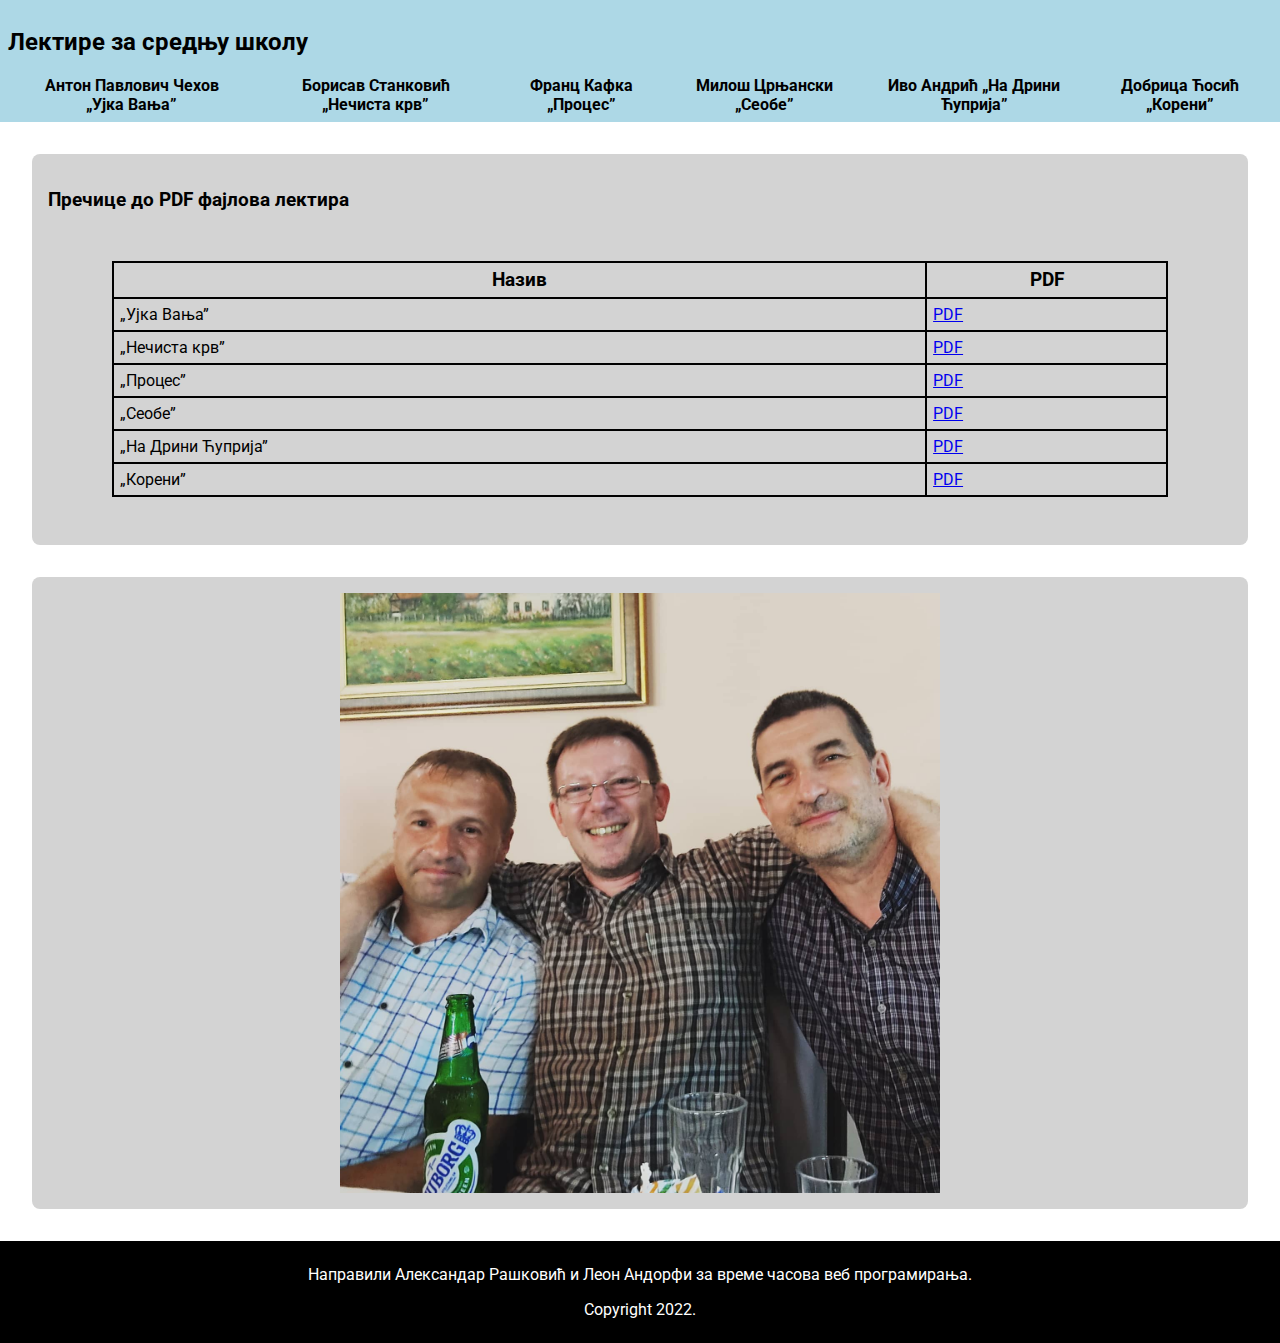
<file: index.html>
<!DOCTYPE html>
<html lang="en">
<head>
    <meta charset="UTF-8">
    <meta name="viewport" content="width=device-width, initial-scale=1.0">
    <title>Лектире за средњу школу</title>
    <link rel="preconnect" href="https://fonts.googleapis.com">
<link rel="preconnect" href="https://fonts.gstatic.com" crossorigin>
<link href="https://fonts.googleapis.com/css2?family=Roboto:wght@300;400;700&display=swap" rel="stylesheet">
    <link rel="stylesheet" href="style.css">
</head>
<body>
    <header>
        <h2><a href="index.html">Лектире за средњу школу</a></h2>
        <nav>
            <ul>
                <li>
                    <a href="ujkavanja.html">Антон Павлович Чехов „Ујка Вања”</a>
                </li>
                <li>
                    <a href="necistakrv.html">Борисав Станковић „Нечиста крв”</a>
                </li>
                <li>
                    <a href="proces.html">Франц Кафка „Процес”</a>
                </li>
                <li>
                    <a href="seobe.html">Милош Црњански „Сеобе”</a>
                </li>
                <li>
                    <a href="nadrinicuprija.html">Иво Андрић „На Дрини Ћуприја”</a>
                </li>
                <li>
                    <a href="koreni.html">Добрица Ћосић „Корени”</a>
                </li>
            </ul>
        </nav>
    </header>
    <main>
        <section>
            <h3>Пречице до PDF фајлова лектира</h3>
            <table>
                <tr>
                    <th>Назив</th>
                    <th>PDF</th>
                </tr>
                <tr>
                    <td>„Ујка Вања”</td>
                    <td><a href="https://gimnazijadg.files.wordpress.com/2014/10/anton-pavlovic48d-c48dehov-ujka-vanja.pdf" target="_blank">PDF</a></td>
                </tr>
                <tr>
                    <td>„Нечиста крв”</td>
                    <td><a href="https://majinisrednjoskolci.files.wordpress.com/2015/10/necista_krv.pdf" target="_blank">PDF</a></td>
                </tr>
                <tr>
                    <td>„Процес”</td>
                    <td><a href="https://www.rastko.rs/drama/ssd/ssd19/m_milenkovic.pdf" target="_blank">PDF</a></td>
                </tr>
                <tr>
                    <td>„Сеобе”</td>
                    <td><a href="https://tamoiovde.files.wordpress.com/2012/06/seobe-miloc5a1-crnjanski-1-knjiga.pdf" target="_blank">PDF</a></td>
                </tr>
                <tr>
                    <td>„На Дрини Ћуприја”</td>
                    <td><a href="https://znakovi.files.wordpress.com/2011/05/ivo-andric-na-drini-cuprija.pdf" target="_blank">PDF</a></td>
                </tr>
                <tr>
                    <td>„Корени”</td>
                    <td><a href="https://gimnazijadg.files.wordpress.com/2011/08/dobrica-cosic-koreni.pdf" target="_blank">PDF</a></td>
                </tr>
            </table>
        </section>

        <section>
            <img src="Screenshot_20221218-204444~2.png" width="600px" alt=":)">
        </section>

    </main>
    <footer>
        <p>Направили Александар Рашковић и Леон Андорфи за време часова веб програмирања.</p>
        <p>Copyright 2022.</p>
    </footer>
</body>
</html>
</file>
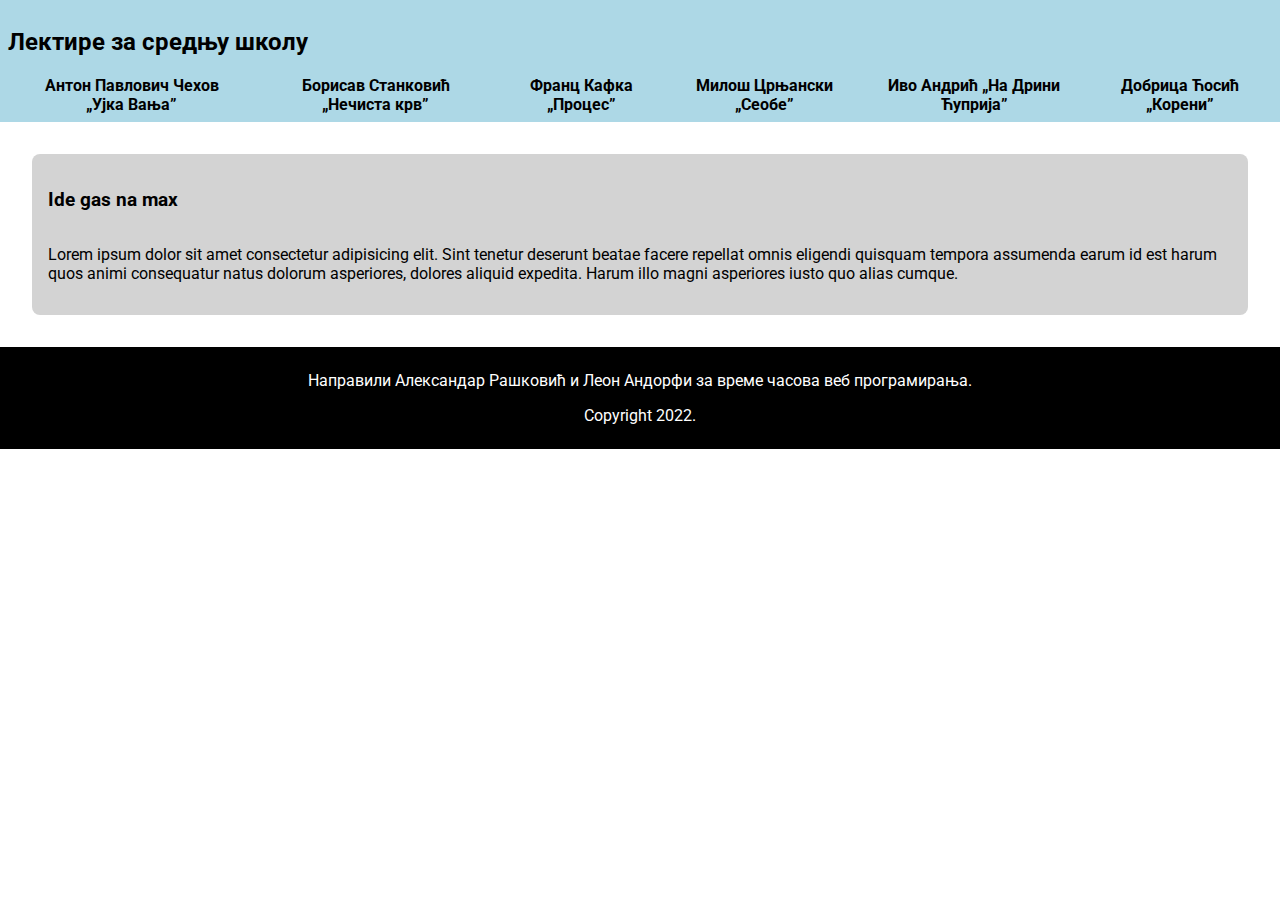
<file: template.html>
<!DOCTYPE html>
<html lang="en">
<head>
    <meta charset="UTF-8">
    <meta name="viewport" content="width=device-width, initial-scale=1.0">
    <title>Document</title>
    <link rel="preconnect" href="https://fonts.googleapis.com">
<link rel="preconnect" href="https://fonts.gstatic.com" crossorigin>
<link href="https://fonts.googleapis.com/css2?family=Roboto:wght@300;400;700&display=swap" rel="stylesheet">
    <link rel="stylesheet" href="style.css">
</head>
<body>
    <header>
        <h2>Лектире за средњу школу</h2>
        <nav>
            <ul>
                <li>
                    <a href="ujkavanja.html">Антон Павлович Чехов „Ујка Вања”</a>
                </li>
                <li>
                    <a href="necistakrv.html">Борисав Станковић „Нечиста крв”</a>
                </li>
                <li>
                    <a href="proces.html">Франц Кафка „Процес”</a>
                </li>
                <li>
                    <a href="seobe.html">Милош Црњански „Сеобе”</a>
                </li>
                <li>
                    <a href="nadrinicuprija.html">Иво Андрић „На Дрини Ћуприја”</a>
                </li>
                <li>
                    <a href="koreni.html">Добрица Ћосић „Корени”</a>
                </li>
            </ul>
        </nav>
    </header>
    <main>
        <section>
            <h3>Ide gas na max</h3>
            <p>Lorem ipsum dolor sit amet consectetur adipisicing elit. Sint tenetur deserunt beatae facere repellat omnis eligendi quisquam tempora assumenda earum id est harum quos animi consequatur natus dolorum asperiores, dolores aliquid expedita. Harum illo magni asperiores iusto quo alias cumque.</p>
        </section>
    </main>
    <footer>
        <p>Направили Александар Рашковић и Леон Андорфи за време часова веб програмирања.</p>
        <p>Copyright 2022.</p>
    </footer>
</body>
</html>
</file>
<file: style.css>
nav ul
{
    list-style: none;
    display: flex;
    justify-content: center;
    padding: 0;
    margin: 0;
}

nav ul li
{
    text-align: center;
    padding:  0em 1em;
}

nav ul li a
{
    color: black;
    text-decoration: none;
    font-weight: 700;
    transition-duration: 200ms;
}

h2 a
{
    color: black;
    text-decoration: none;
    font-weight: 700;
    transition-duration: 200ms;
}

h2 a:hover
{
    color: darkblue;
    font-size: 20pt;
}

nav ul li a:hover
{
    color: darkblue;
    font-size: large;
}

header
{
    display: flex;
    background-color: lightblue;
    flex-direction: column;
    padding: 8px;
}

body
{
    margin: 0;
    font-family: 'Roboto', sans-serif;
}

main
{
    margin:2em;
}

main section
{
    border-radius: 8px;
    background-color: lightgray;
    padding: 1em;
    margin-bottom: 2rem;
}

section h4
{
    margin: 0px;
}

footer
{
    padding: 8px;
    background-color: black;
    color: white;
    text-align: center;

    
}

section
{
    display: flex;
    flex-direction: column;
}

section a
{
    display: flex;
    
}

.pdf
{
    justify-content: center;
}

section a img
{
    transition-duration: 200ms;
}

section img
{
    margin: 0 auto;
}

section a img:hover
{
    transform: scale(1.2);
}

table
{
    margin: 2rem 4rem;
    border-collapse: collapse;
}

td,th
{
    padding: 6px;
    border: 2px solid;
}

th
{
    font-size: 14pt;
}
</file>
